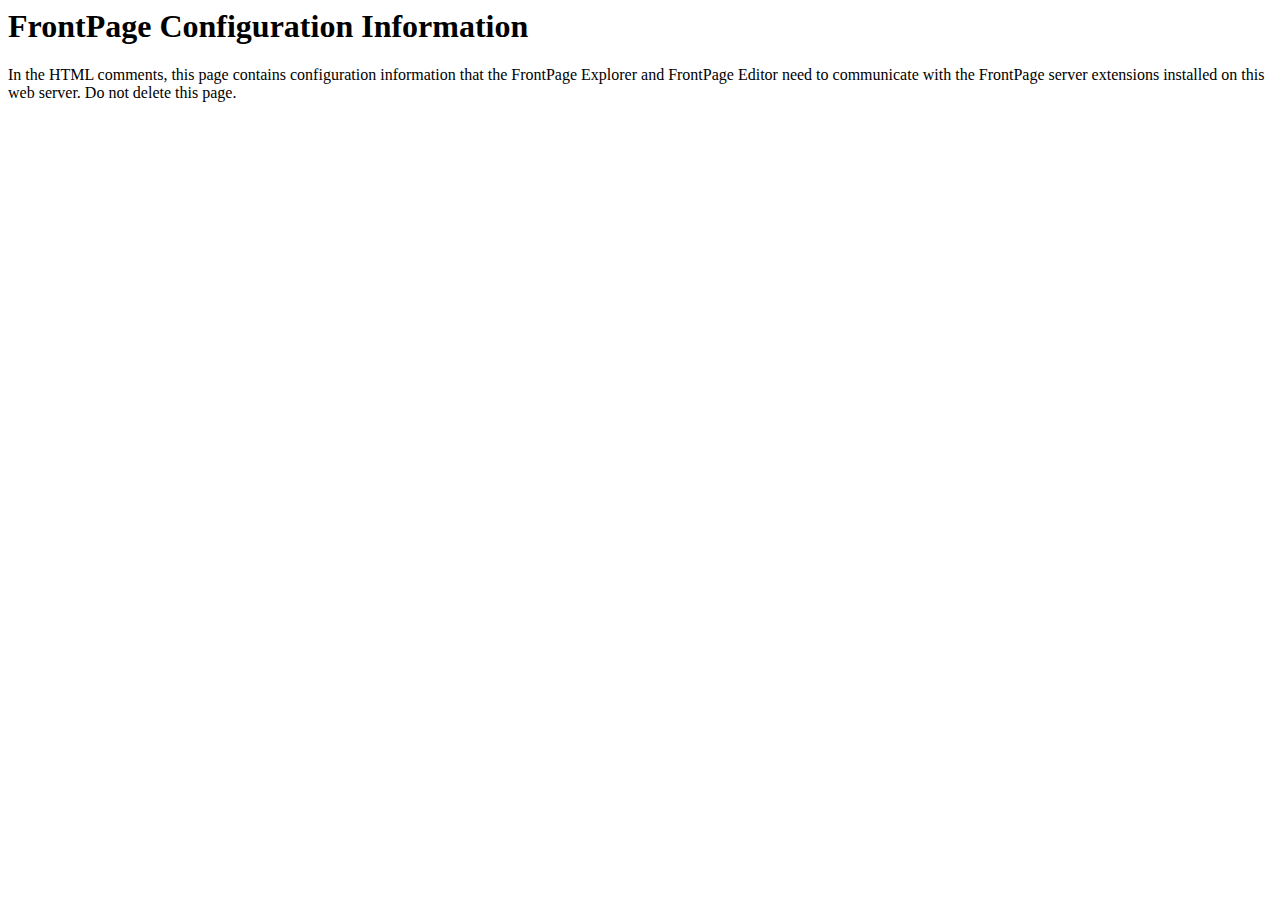
<file: htroot/_vti_inf.html>
<html>

<head>
<meta http-equiv="Content-Type"
content="text/html; charset=iso-8859-1">
<title> FrontPage Configuration Information </title>
</head>

<body>
<!-- _vti_inf.html version 0.100>
<!-- 
	This file contains important information used by the FrontPage client
	(the FrontPage Explorer and FrontPage Editor) to communicate with the
	FrontPage server extensions installed on this web server.

	The values below are automatically set by FrontPage at installation.  Normally, you do not need to modify these values, but in case
	you do, the parameters are as follows:

	'FPShtmlScriptUrl', 'FPAuthorScriptUrl', and 'FPAdminScriptUrl' specify
	the relative urls for the scripts that FrontPage uses for remote
	authoring.  These values should not be changed.

	'FPVersion' identifies the version of the FrontPage Server Extensions
	installed, and should not be changed.
--><!-- FrontPage Configuration Information
    FPVersion="5.0.2.2634"
    FPShtmlScriptUrl="_vti_bin/shtml.exe/_vti_rpc"
    FPAuthorScriptUrl="_vti_bin/_vti_aut/author.exe"
    FPAdminScriptUrl="_vti_bin/_vti_adm/admin.exe"
    TPScriptUrl="_vti_bin/owssvr.exe"
-->
<p><!--webbot bot="PurpleText"
preview="This page is placed into the root directory of your FrontPage web when FrontPage is installed.  It contains information used by the FrontPage client to communicate with the FrontPage server extensions installed on this web server.  You should not delete this file."
--></p>

<h1>FrontPage Configuration Information </h1>

<p>In the HTML comments, this page contains configuration
information that the FrontPage Explorer and FrontPage Editor need to
communicate with the FrontPage server extensions installed on
this web server. Do not delete this page.</p>
</body>
</html>
</file>
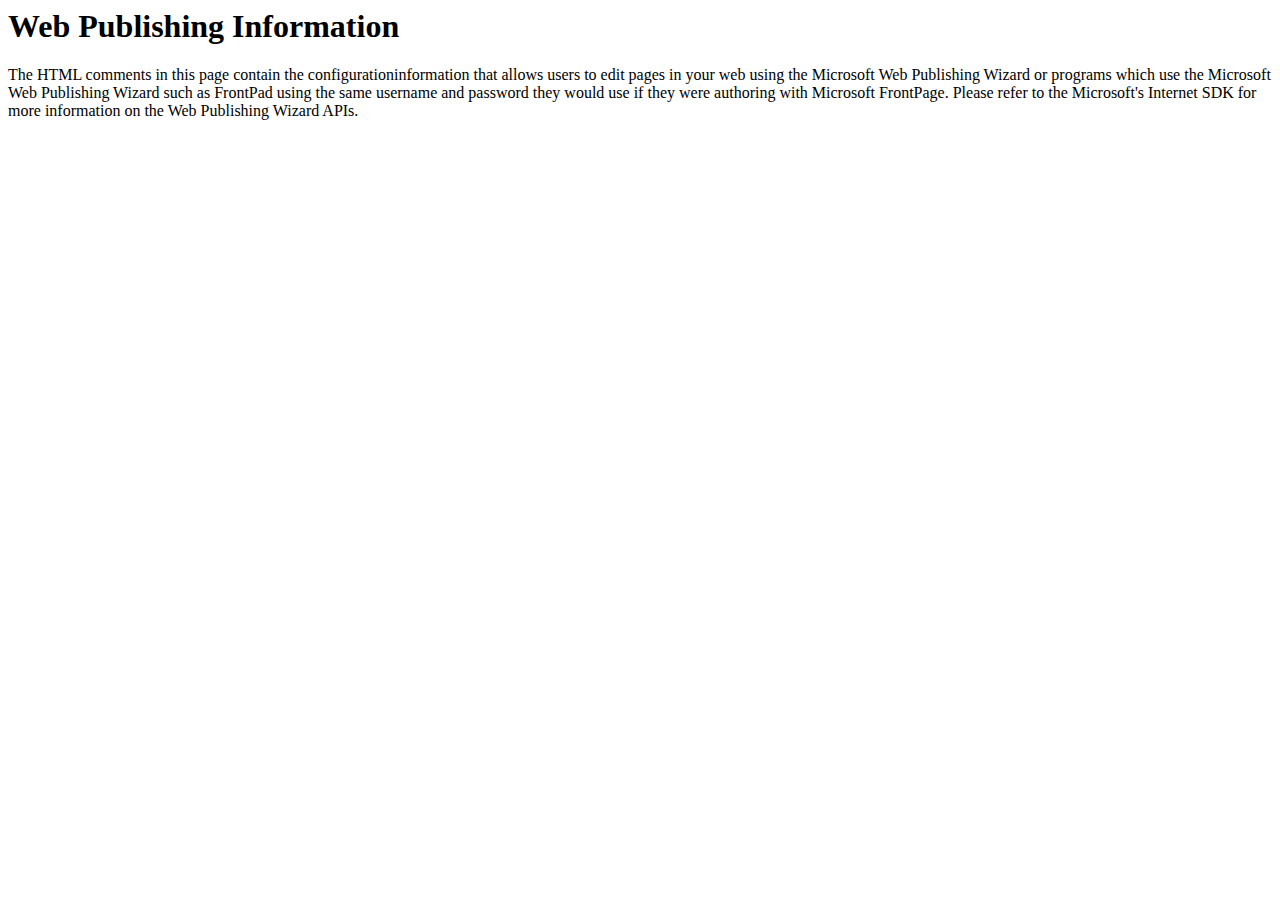
<file: htroot/postinfo.html>
<html>

<head>
<meta http-equiv="Content-Type"
content="text/html; charset=iso-8859-1">
<title> Web Posting Information </title>
</head>

<body>
<!-- postinfo.html version 0.100>
<!-- 
	This file allows users to post files to their web with the Web Publishing Wizard or FrontPad, using the same username and password they would
	use if they were authoring with the FrontPage Explorer and Editor.

	The values below are automatically set by FrontPage at installation
	time.  Normally, you do not need to modify these values, but in case
	you do, the parameters are as follows:

	'BaseURL' is the URL for your web server.
	
	'DefaultPage' is the name of the default (home) page name 
	for your web.

	'XferType' specifies that the FrontPage server extensions have been
	installed on this web.  This value should not be changed.

	'FPShtmlScriptUrl', 'FPAuthorScriptUrl', and 'FPAdminScriptUrl' specify
	the relative urls for the scripts that FrontPage uses for remote
	authoring.  These values should not be changed.

	'version' identifies the version of the format of this file, and
	should not be changed.
--><!-- WebPost 
    version="0.100"
    BaseUrl="http://youtech.com.au"
    XferType="FrontPage"
    DefaultPage="index.htm"
    FPShtmlScriptUrl="_vti_bin/shtml.exe/_vti_rpc"
    FPAuthorScriptUrl="_vti_bin/_vti_aut/author.exe"
    FPAdminScriptUrl="_vti_bin/_vti_adm/admin.exe"
-->
<p><!--webbot bot="PurpleText"
preview="This page is created in the root directory of your FrontPage web when FrontPage is installed.  It contains information that allows users to edit pages in your web using the Microsoft Web Publishing Wizard or programs which use the Microsoft Web Publishing Wizard such as FrontPad using the same username and password they would use if they were authoring with Microsoft FrontPage. If you do not want to allow users to edit files on this web using tools other than Microsoft FrontPage, you can delete this file."
--></p>

<h1>Web Publishing Information </h1>

<p>The HTML comments in this page contain the configurationinformation
that allows users to edit pages in your web using the Microsoft
Web Publishing Wizard or programs which use the Microsoft Web
Publishing Wizard such as FrontPad using the same username and
password they would use if they were authoring with Microsoft
FrontPage. Please refer to the Microsoft's Internet SDK for more
information on the Web Publishing Wizard APIs. </p>
</body>
</html>
</file>
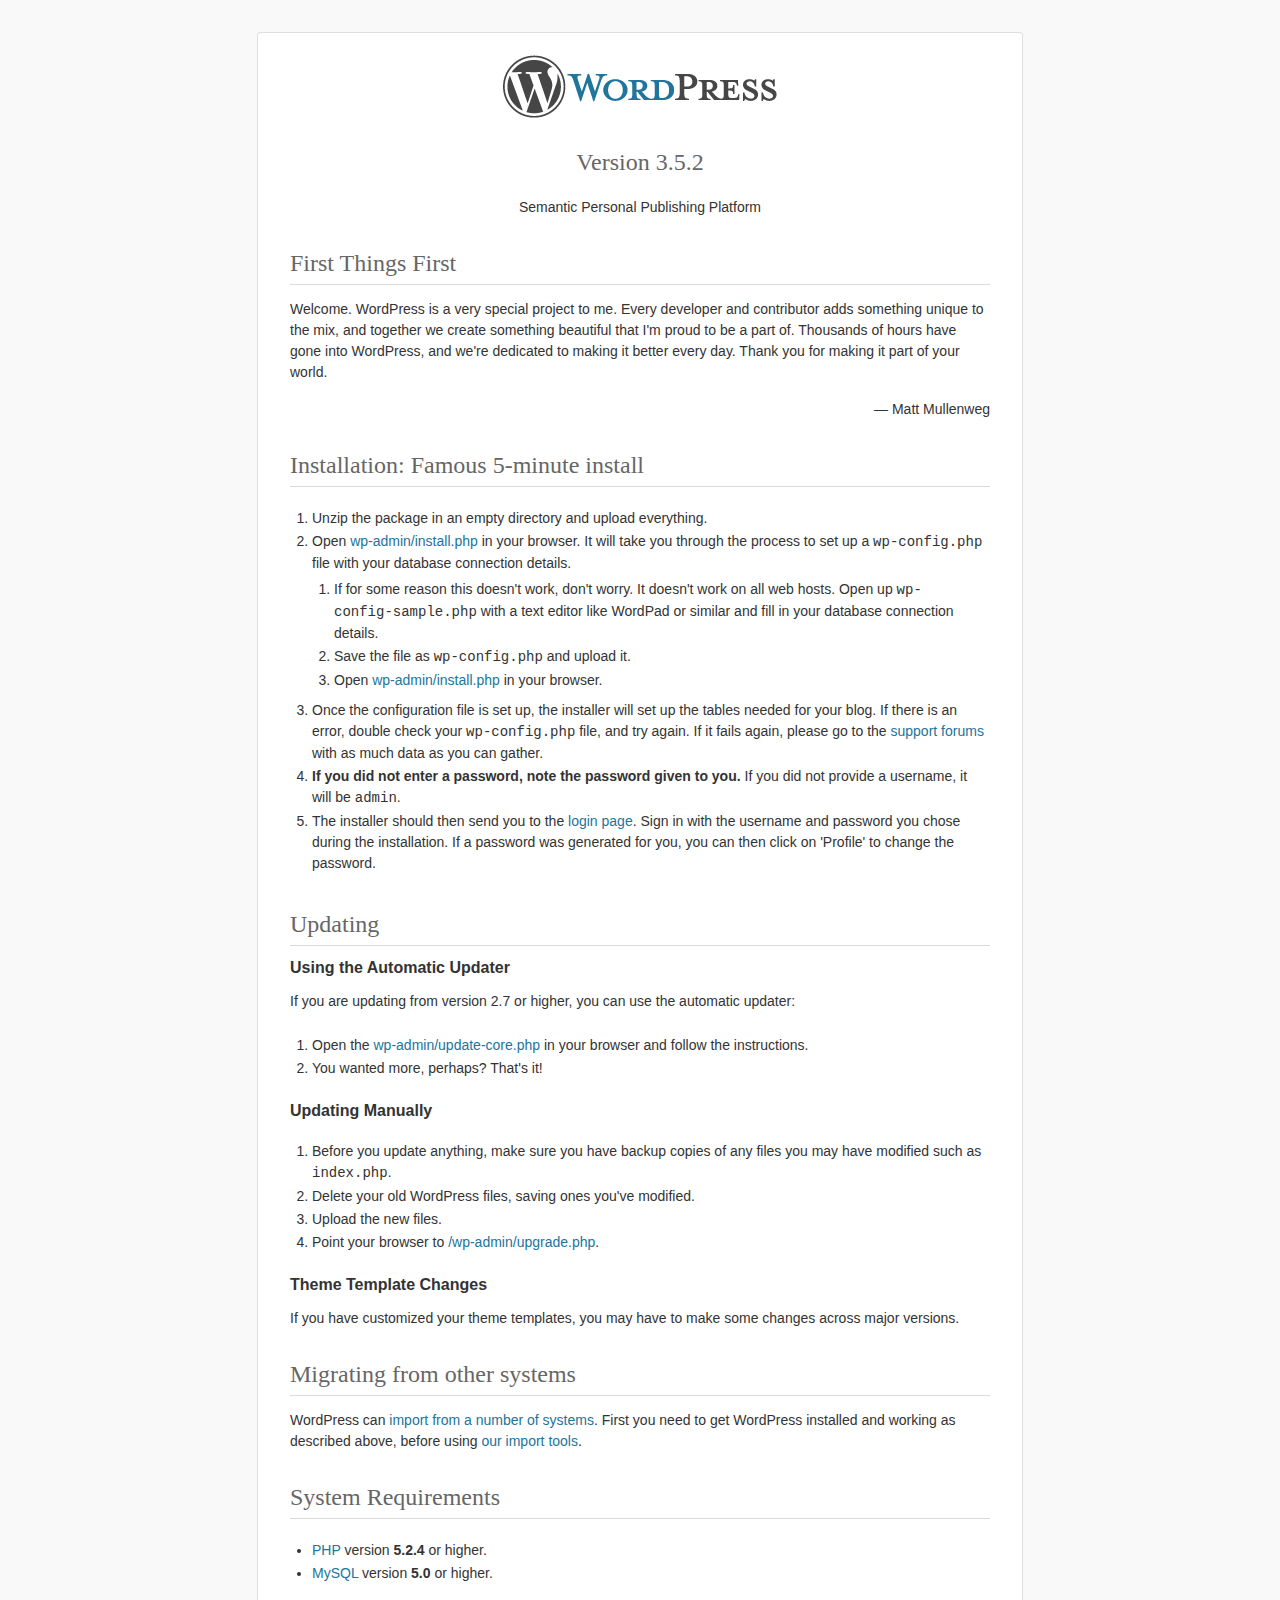
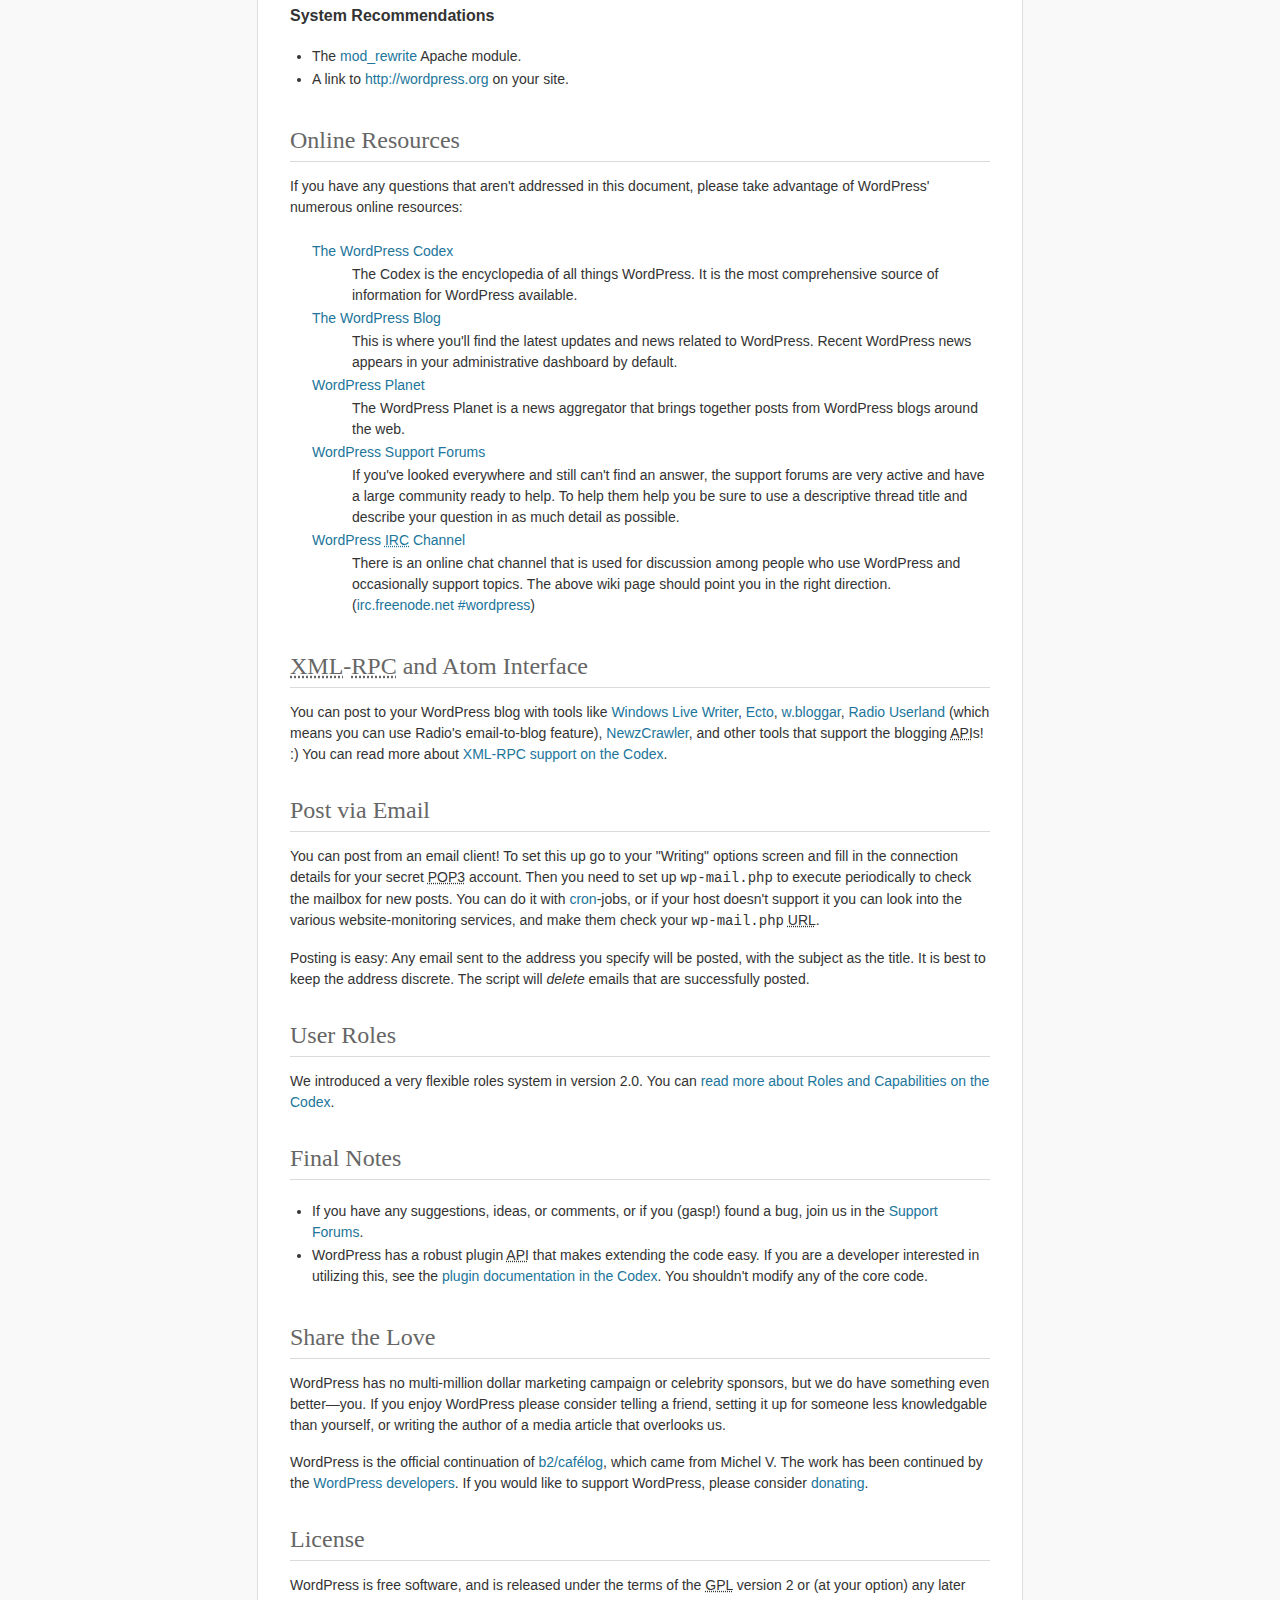
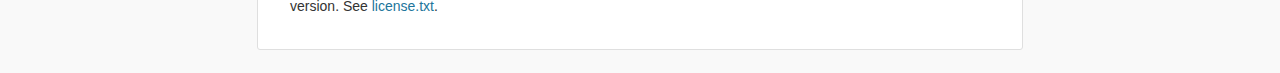
<file: htroot/readme.html>
<!DOCTYPE html PUBLIC "-//W3C//DTD XHTML 1.0 Strict//EN" "http://www.w3.org/TR/xhtml1/DTD/xhtml1-strict.dtd">
<html xmlns="http://www.w3.org/1999/xhtml">
<head>
	<meta http-equiv="Content-Type" content="text/html; charset=utf-8" />
	<title>WordPress &#8250; ReadMe</title>
	<link rel="stylesheet" href="wp-admin/css/install.css?ver=20100228" type="text/css" />
</head>
<body>
<h1 id="logo">
	<a href="http://wordpress.org/"><img alt="WordPress" src="wp-admin/images/wordpress-logo.png" /></a>
	<br /> Version 3.5.2
</h1>
<p style="text-align: center">Semantic Personal Publishing Platform</p>

<h1>First Things First</h1>
<p>Welcome. WordPress is a very special project to me. Every developer and contributor adds something unique to the mix, and together we create something beautiful that I'm proud to be a part of. Thousands of hours have gone into WordPress, and we're dedicated to making it better every day. Thank you for making it part of your world.</p>
<p style="text-align: right">&#8212; Matt Mullenweg</p>

<h1>Installation: Famous 5-minute install</h1>
<ol>
	<li>Unzip the package in an empty directory and upload everything.</li>
	<li>Open <span class="file"><a href="wp-admin/install.php">wp-admin/install.php</a></span> in your browser. It will take you through the process to set up a <code>wp-config.php</code> file with your database connection details.
		<ol>
			<li>If for some reason this doesn't work, don't worry. It doesn't work on all web hosts. Open up <code>wp-config-sample.php</code> with a text editor like WordPad or similar and fill in your database connection details.</li>
			<li>Save the file as <code>wp-config.php</code> and upload it.</li>
			<li>Open <span class="file"><a href="wp-admin/install.php">wp-admin/install.php</a></span> in your browser.</li>
		</ol>
	</li>
	<li>Once the configuration file is set up, the installer will set up the tables needed for your blog. If there is an error, double check your <code>wp-config.php</code> file, and try again. If it fails again, please go to the <a href="http://wordpress.org/support/" title="WordPress support">support forums</a> with as much data as you can gather.</li>
	<li><strong>If you did not enter a password, note the password given to you.</strong> If you did not provide a username, it will be <code>admin</code>.</li>
	<li>The installer should then send you to the <a href="wp-login.php">login page</a>. Sign in with the username and password you chose during the installation. If a password was generated for you, you can then click on 'Profile' to change the password.</li>
</ol>

<h1>Updating</h1>
<h2>Using the Automatic Updater</h2>
<p>If you are updating from version 2.7 or higher, you can use the automatic updater:</p>
<ol>
	<li>Open the <span class="file"><a href="wp-admin/update-core.php">wp-admin/update-core.php</a></span> in your browser and follow the instructions.</li>
	<li>You wanted more, perhaps? That's it!</li>
</ol>

<h2>Updating Manually</h2>
<ol>
	<li>Before you update anything, make sure you have backup copies of any files you may have modified such as <code>index.php</code>.</li>
	<li>Delete your old WordPress files, saving ones you've modified.</li>
	<li>Upload the new files.</li>
	<li>Point your browser to <span class="file"><a href="wp-admin/upgrade.php">/wp-admin/upgrade.php</a>.</span></li>
</ol>

<h2>Theme Template Changes</h2>
<p>If you have customized your theme templates, you may have to make some changes across major versions.</p>

<h1>Migrating from other systems</h1>
<p>WordPress can <a href="http://codex.wordpress.org/Importing_Content">import from a number of systems</a>. First you need to get WordPress installed and working as described above, before using <a href="wp-admin/import.php" title="Import to WordPress">our import tools</a>.</p>

<h1>System Requirements</h1>
<ul>
	<li><a href="http://php.net/">PHP</a> version <strong>5.2.4</strong> or higher.</li>
	<li><a href="http://www.mysql.com/">MySQL</a> version <strong>5.0</strong> or higher.</li>
</ul>

<h2>System Recommendations</h2>
<ul>
	<li>The <a href="http://httpd.apache.org/docs/2.2/mod/mod_rewrite.html">mod_rewrite</a> Apache module.</li>
	<li>A link to <a href="http://wordpress.org/">http://wordpress.org</a> on your site.</li>
</ul>

<h1>Online Resources</h1>
<p>If you have any questions that aren't addressed in this document, please take advantage of WordPress' numerous online resources:</p>
<dl>
	<dt><a href="http://codex.wordpress.org/">The WordPress Codex</a></dt>
		<dd>The Codex is the encyclopedia of all things WordPress. It is the most comprehensive source of information for WordPress available.</dd>
	<dt><a href="http://wordpress.org/news/">The WordPress Blog</a></dt>
		<dd>This is where you'll find the latest updates and news related to WordPress. Recent WordPress news appears in your administrative dashboard by default.</dd>
	<dt><a href="http://planet.wordpress.org/">WordPress Planet</a></dt>
		<dd>The WordPress Planet is a news aggregator that brings together posts from WordPress blogs around the web.</dd>
	<dt><a href="http://wordpress.org/support/">WordPress Support Forums</a></dt>
		<dd>If you've looked everywhere and still can't find an answer, the support forums are very active and have a large community ready to help. To help them help you be sure to use a descriptive thread title and describe your question in as much detail as possible.</dd>
	<dt><a href="http://codex.wordpress.org/IRC">WordPress <abbr title="Internet Relay Chat">IRC</abbr> Channel</a></dt>
		<dd>There is an online chat channel that is used for discussion among people who use WordPress and occasionally support topics. The above wiki page should point you in the right direction. (<a href="irc://irc.freenode.net/wordpress">irc.freenode.net #wordpress</a>)</dd>
</dl>

<h1><abbr title="eXtensible Markup Language">XML</abbr>-<abbr title="Remote Procedure Call">RPC</abbr> and Atom Interface</h1>
<p>You can post to your WordPress blog with tools like <a href="http://download.live.com/writer">Windows Live Writer</a>, <a href="http://illuminex.com/ecto/">Ecto</a>, <a href="http://bloggar.com/">w.bloggar</a>, <a href="http://radio.userland.com/">Radio Userland</a> (which means you can use Radio's email-to-blog feature), <a href="http://www.newzcrawler.com/">NewzCrawler</a>, and other tools that support the blogging <abbr title="application programming interface">API</abbr>s! :) You can read more about <a href="http://codex.wordpress.org/XML-RPC_Support"><abbr>XML</abbr>-<abbr>RPC</abbr> support on the Codex</a>.</p>

<h1>Post via Email</h1>
<p>You can post from an email client! To set this up go to your &quot;Writing&quot; options screen and fill in the connection details for your secret <abbr title="Post Office Protocol version 3">POP3</abbr> account. Then you need to set up <code>wp-mail.php</code> to execute periodically to check the mailbox for new posts. You can do it with <a href="http://en.wikipedia.org/wiki/Cron">cron</a>-jobs, or if your host doesn't support it you can look into the various website-monitoring services, and make them check your <code>wp-mail.php</code> <abbr title="Uniform Resource Locator">URL</abbr>.</p>
<p>Posting is easy: Any email sent to the address you specify will be posted, with the subject as the title. It is best to keep the address discrete. The script will <em>delete</em> emails that are successfully posted.</p>

<h1>User Roles</h1>
<p>We introduced a very flexible roles system in version 2.0. You can <a href="http://codex.wordpress.org/Roles_and_Capabilities" title="WordPress roles and capabilities">read more about Roles and Capabilities on the Codex</a>.</p>

<h1>Final Notes</h1>
<ul>
	<li>If you have any suggestions, ideas, or comments, or if you (gasp!) found a bug, join us in the <a href="http://wordpress.org/support/">Support Forums</a>.</li>
	<li>WordPress has a robust plugin <abbr title="application programming interface">API</abbr> that makes extending the code easy. If you are a developer interested in utilizing this, see the <a href="http://codex.wordpress.org/Plugin_API" title="WordPress plugin API">plugin documentation in the Codex</a>. You shouldn't modify any of the core code.</li>
</ul>

<h1>Share the Love</h1>
<p>WordPress has no multi-million dollar marketing campaign or celebrity sponsors, but we do have something even better&#8212;you. If you enjoy WordPress please consider telling a friend, setting it up for someone less knowledgable than yourself, or writing the author of a media article that overlooks us.</p>

<p>WordPress is the official continuation of <a href="http://cafelog.com/">b2/caf&#233;log</a>, which came from Michel V. The work has been continued by the <a href="http://wordpress.org/about/">WordPress developers</a>. If you would like to support WordPress, please consider <a href="http://wordpress.org/donate/" title="Donate to WordPress">donating</a>.</p>

<h1>License</h1>
<p>WordPress is free software, and is released under the terms of the <abbr title="GNU General Public License">GPL</abbr> version 2 or (at your option) any later version. See <a href="license.txt">license.txt</a>.</p>

</body>
</html>
</file>
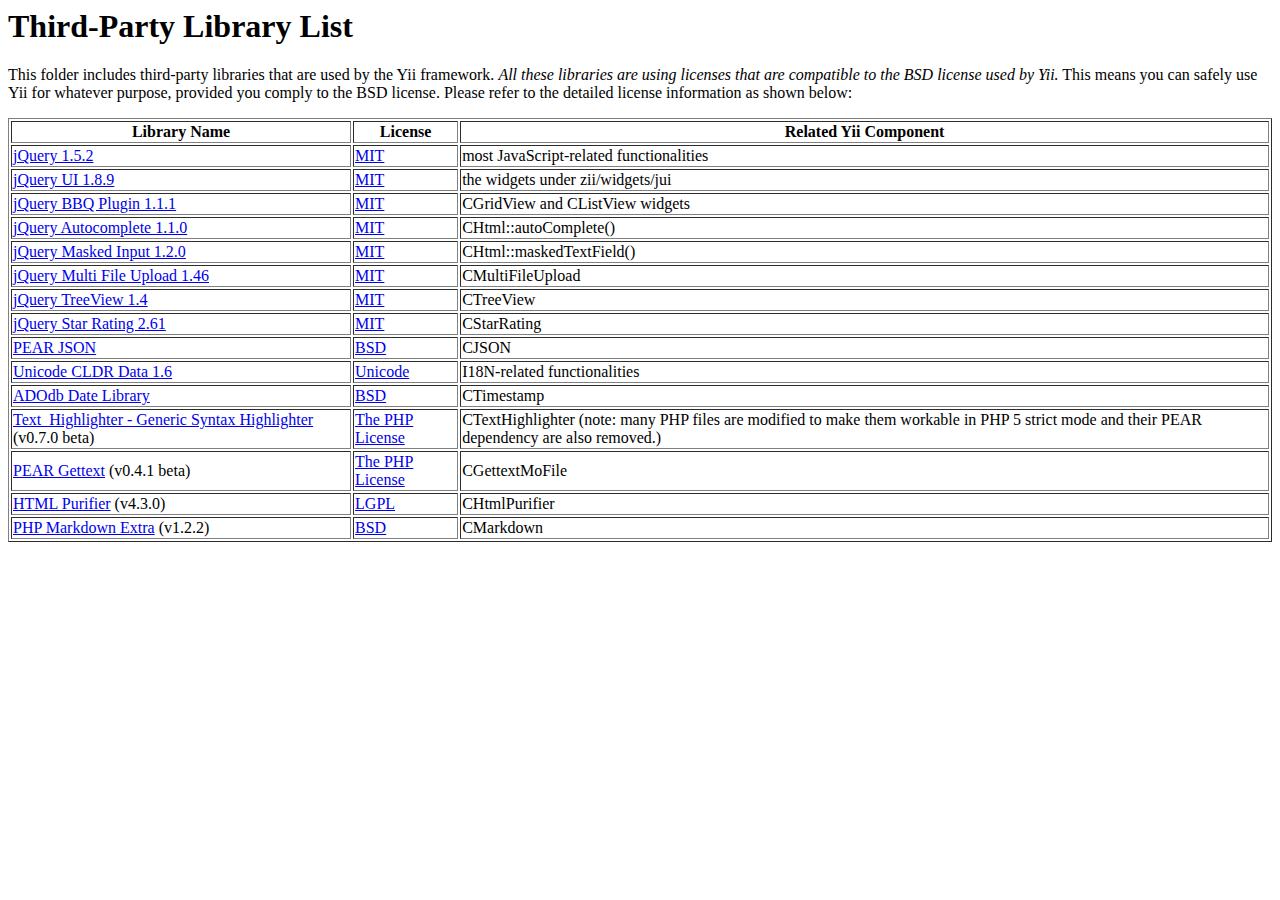
<file: htroot/wp-content/yii/framework/vendors/README.html>
<html>
<head>
<title>Third-Party Library List</title>
</head>

<body>
<h1>Third-Party Library List</h1>
<p>
This folder includes third-party libraries that are used by the Yii framework.
<em>All these libraries are using licenses that are compatible to the BSD license used by Yii.</em>
This means you can safely use Yii for whatever purpose, provided you comply to the BSD license.
Please refer to the detailed license information as shown below:
</p>
<table border="1">
<tr>
  <th>Library Name</th>
  <th>License</th>
  <th>Related Yii Component</th>
</tr>

<tr>
  <td><a href="http://jquery.com">jQuery 1.5.2</a></td>
  <td><a href="jquery/LICENSE.txt">MIT</a></td>
  <td>most JavaScript-related functionalities</td>
</tr>
<tr>
  <td><a href="http://www.jqueryui.com">jQuery UI 1.8.9</a></td>
  <td><a href="jqueryui/LICENSE.txt">MIT</a></td>
  <td>the widgets under zii/widgets/jui</td>
</tr>
<tr>
  <td><a href="http://benalman.com/projects/jquery-bbq-plugin/">jQuery BBQ Plugin 1.1.1</a></td>
  <td><a href="bbq/LICENSE.txt">MIT</a></td>
  <td>CGridView and CListView widgets</td>
</tr>
<tr>
  <td><a href="http://bassistance.de/jquery-plugins/jquery-plugin-autocomplete/">jQuery Autocomplete 1.1.0</a></td>
  <td><a href="jquery/autocomplete/LICENSE.txt">MIT</a></td>
  <td>CHtml::autoComplete()</td>
</tr>
<tr>
  <td><a href="http://digitalbush.com/projects/masked-input-plugin">jQuery Masked Input 1.2.0</a></td>
  <td><a href="jquery/maskedinput/LICENSE.txt">MIT</a></td>
  <td>CHtml::maskedTextField()</td>
</tr>
<tr>
  <td><a href="http://www.fyneworks.com/jquery/multiple-file-upload/">jQuery Multi File Upload 1.46</a></td>
  <td><a href="jquery/multifile/LICENSE.txt">MIT</a></td>
  <td>CMultiFileUpload</td>
</tr>
<tr>
  <td><a href="http://bassistance.de/jquery-plugins/jquery-plugin-treeview/">jQuery TreeView 1.4</a></td>
  <td><a href="jquery/autocomplete/LICENSE.txt">MIT</a></td>
  <td>CTreeView</td>
</tr>
<tr>
  <td><a href="http://www.fyneworks.com/jquery/star-rating/">jQuery Star Rating 2.61</a></td>
  <td><a href="http://www.opensource.org/licenses/mit-license.php">MIT</a></td>
  <td>CStarRating</td>
</tr>
<tr>
  <td><a href="http://pear.php.net/pepr/pepr-proposal-show.php?id=198">PEAR JSON</a></td>
  <td><a href="json/LICENSE.txt">BSD</a></td>
  <td>CJSON</td>
</tr>
<tr>
  <td><a href="http://www.unicode.org/cldr/">Unicode CLDR Data 1.6</a></td>
  <td><a href="cldr/LICENSE.txt">Unicode</a></td>
  <td>I18N-related functionalities</td>
</tr>
<tr>
  <td><a href="http://phplens.com/phpeverywhere/">ADOdb Date Library</a></td>
  <td><a href="adodb/LICENSE.txt">BSD</a></td>
  <td>CTimestamp</td>
</tr>
<tr>
  <td><a href="http://pear.php.net/package/Text_Highlighter/">Text_Highlighter - Generic Syntax Highlighter</a> (v0.7.0 beta)</td>
  <td><a href="http://www.php.net/license/3_01.txt">The PHP License</a></td>
  <td>CTextHighlighter (note: many PHP files are modified to make them workable in PHP 5 strict mode and their PEAR dependency are also removed.) </td>
</tr>
<tr>
  <td><a href="http://pear.php.net/package/File_Gettext/">PEAR Gettext</a> (v0.4.1 beta)</td>
  <td><a href="gettext/LICENSE.txt">The PHP License</a></td>
  <td>CGettextMoFile</td>
</tr>
<tr>
  <td><a href="http://htmlpurifier.org/">HTML Purifier</a> (v4.3.0)</td>
  <td><a href="htmlpurifier/LICENSE.txt">LGPL</a></td>
  <td>CHtmlPurifier</td>
</tr>
<tr>
  <td><a href="http://michelf.com/projects/php-markdown/">PHP Markdown Extra</a> (v1.2.2)</td>
  <td><a href="markdown/LICENSE.txt">BSD</a></td>
  <td>CMarkdown</td>
</tr>
</table>

</body>
</html>
</file>
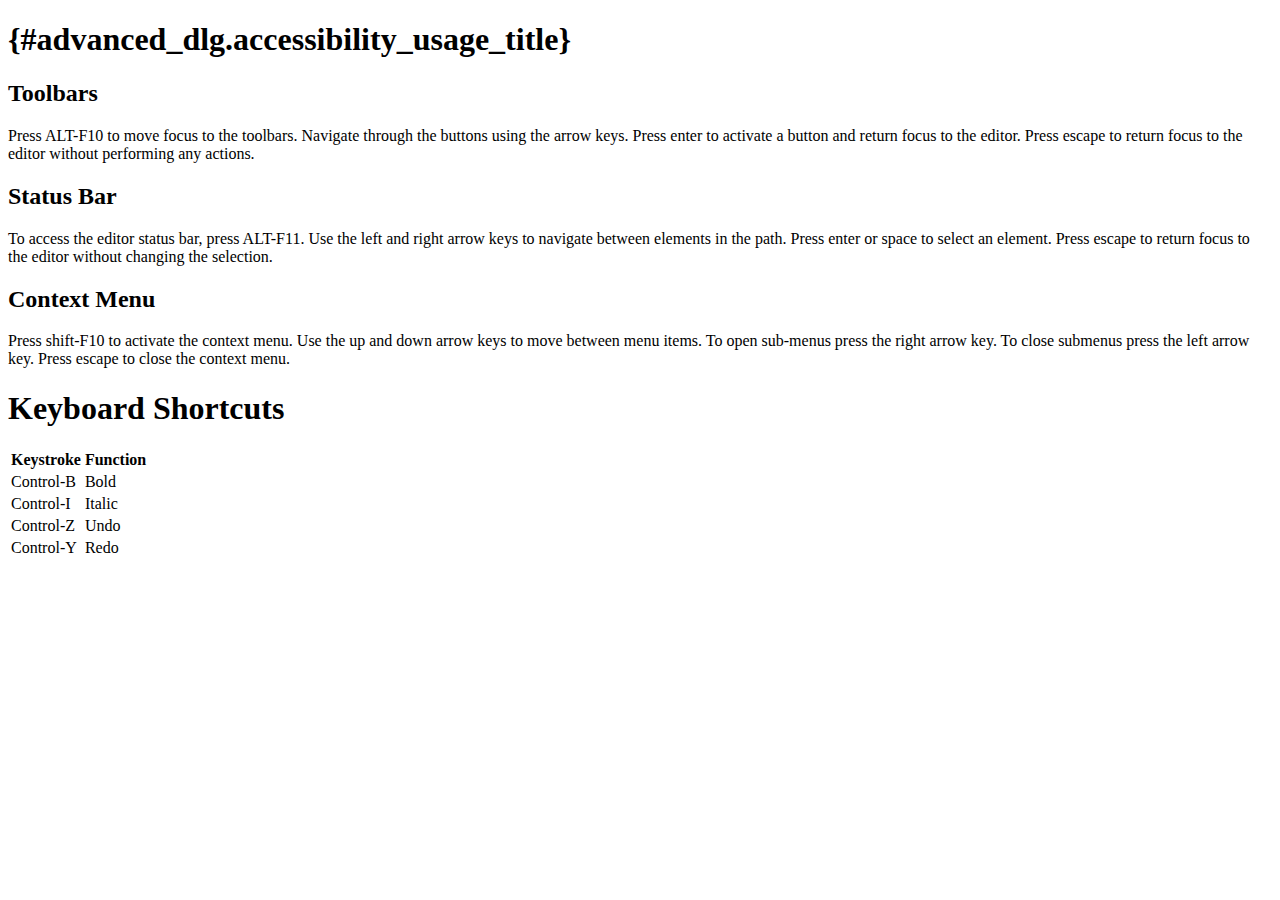
<file: htroot/wp-includes/js/tinymce/themes/advanced/shortcuts.htm>
<!DOCTYPE html PUBLIC "-//W3C//DTD XHTML 1.0 Transitional//EN" "http://www.w3.org/TR/xhtml1/DTD/xhtml1-transitional.dtd">
<html xmlns="http://www.w3.org/1999/xhtml">
	<head>
		<title>{#advanced_dlg.accessibility_help}</title>
		<script type="text/javascript" src="../../tiny_mce_popup.js?ver=358-20121205"></script>
		<script type="text/javascript">tinyMCEPopup.requireLangPack();</script>
	</head>
	<body id="content">
		<h1>{#advanced_dlg.accessibility_usage_title}</h1>
		<h2>Toolbars</h2>
		<p>Press ALT-F10 to move focus to the toolbars. Navigate through the buttons using the arrow keys.
		Press enter to activate a button and return focus to the editor.
		Press escape to return focus to the editor without performing any actions.</p>
		
		<h2>Status Bar</h2>
		<p>To access the editor status bar, press ALT-F11. Use the left and right arrow keys to navigate between elements in the path.
		Press enter or space to select an element. Press escape to return focus to the editor without changing the selection.</p>
		
		<h2>Context Menu</h2>
		<p>Press shift-F10 to activate the context menu. Use the up and down arrow keys to move between menu items. To open sub-menus press the right arrow key.
		To close submenus press the left arrow key.  Press escape to close the context menu.</p>
		
		<h1>Keyboard Shortcuts</h1>
		<table>
			<thead>
				<tr>
					<th>Keystroke</th>
					<th>Function</th>
				</tr>
			</thead>
			<tbody>
				<tr>
					<td>Control-B</td><td>Bold</td>
				</tr>
				<tr>
					<td>Control-I</td><td>Italic</td>
				</tr>
				<tr>
					<td>Control-Z</td><td>Undo</td>
				</tr>
				<tr>
					<td>Control-Y</td><td>Redo</td>
				</tr>
			</tbody>
		</table>
	</body>
</html>
</file>
<file: htroot/wp-admin/css/install.css>
html {
	background: #f9f9f9;
}

body {
	background: #fff;
	color: #333;
	font-family: sans-serif;
	margin: 2em auto;
	padding: 1em 2em;
	-webkit-border-radius: 3px;
	border-radius: 3px;
	border: 1px solid #dfdfdf;
	max-width: 700px;
}

a {
	color: #21759b;
	text-decoration: none;
}

a:hover {
	color: #d54e21;
}

h1 {
	border-bottom: 1px solid #dadada;
	clear: both;
	color: #666;
	font: 24px Georgia, "Times New Roman", Times, serif;
	margin: 30px 0 0 0;
	padding: 0;
	padding-bottom: 7px;
}

h2 {
	font-size: 16px;
}

p, li, dd, dt {
	padding-bottom: 2px;
	font-size: 14px;
	line-height: 1.5;
}

code, .code {
	font-size: 14px;
}

ul, ol, dl {
	padding: 5px 5px 5px 22px;
}

a img {
	border:0
}
abbr {
	border: 0;
	font-variant: normal;
}
#logo {
	margin: 6px 0 14px 0;
	border-bottom: none;
	text-align:center
}
#logo a {
	background-image: url('../images/wordpress-logo.png?ver=20120216');
	background-size: 274px 63px;
	background-position: top center;
	background-repeat: no-repeat;
	height: 67px;
	text-indent: -9999px;
	outline: none;
	overflow: hidden;
	display: block;
}
@media print,
  (-o-min-device-pixel-ratio: 5/4),
  (-webkit-min-device-pixel-ratio: 1.25),
  (min-resolution: 120dpi) {
	#logo a {
		background-image: url('../images/wordpress-logo-2x.png?ver=20120412');
		background-size: 274px 63px;
	}
}
.step {
	margin: 20px 0 15px;
}
.step, th {
	text-align: left;
	padding: 0;
}
.step .button-large {
	font-size: 14px;
}
textarea {
	border: 1px solid #dfdfdf;
	-webkit-border-radius: 3px;
	border-radius: 3px;
	font-family: sans-serif;
	width:  695px;
}

.form-table {
	border-collapse: collapse;
	margin-top: 1em;
	width: 100%;
}

.form-table td {
	margin-bottom: 9px;
	padding: 10px 20px 10px 0;
	border-bottom: 8px solid #fff;
	font-size: 14px;
	vertical-align: top
}

.form-table th {
	font-size: 14px;
	text-align: left;
	padding: 16px 20px 10px 0;
	border-bottom: 8px solid #fff;
	width: 140px;
	vertical-align: top;
}

.form-table code {
	line-height: 18px;
	font-size: 14px;
}

.form-table p {
	margin: 4px 0 0 0;
	font-size: 11px;
}

.form-table input {
	line-height: 20px;
	font-size: 15px;
	padding: 2px;
	border: 1px #dfdfdf solid;
	-webkit-border-radius: 3px;
	border-radius: 3px;
	font-family: sans-serif;
}

.form-table input[type=text],
.form-table input[type=password] {
	width: 206px;
}

.form-table th p {
	font-weight: normal;
}

.form-table.install-success td {
	vertical-align: middle;
	padding: 16px 20px 10px 0;
}

.form-table.install-success td p {
	margin: 0;
	font-size: 14px;
}

.form-table.install-success td code {
	margin: 0;
	font-size: 18px;
}

#error-page {
	margin-top: 50px;
}

#error-page p {
	font-size: 14px;
	line-height: 18px;
	margin: 25px 0 20px;
}

#error-page code, .code {
	font-family: Consolas, Monaco, monospace;
}

#pass-strength-result {
	background-color: #eee;
	border-color: #ddd !important;
	border-style: solid;
	border-width: 1px;
	margin: 5px 5px 5px 0;
	padding: 5px;
	text-align: center;
	width: 200px;
	display: none;
}

#pass-strength-result.bad {
	background-color: #ffb78c;
	border-color: #ff853c !important;
}

#pass-strength-result.good {
	background-color: #ffec8b;
	border-color: #ffcc00 !important;
}

#pass-strength-result.short {
	background-color: #ffa0a0;
	border-color: #f04040 !important;
}

#pass-strength-result.strong {
	background-color: #c3ff88;
	border-color: #8dff1c !important;
}

.message {
	border: 1px solid #e6db55;
	padding: 0.3em 0.6em;
	margin: 5px 0 15px;
	background-color: #ffffe0;
}

/* install-rtl */
body.rtl {
	font-family: Tahoma, arial;
}

.rtl h1 {
	font-family: arial;
	margin: 5px -4px 0 0;
}

.rtl ul,
.rtl ol {
	padding: 5px 22px 5px 5px;
}

.rtl .step,
.rtl th,
.rtl .form-table th {
	text-align: right;
}

.rtl .submit input,
.rtl .button,
.rtl .button-secondary {
	margin-right: 0;
}

.rtl #dbname,
.rtl #uname,
.rtl #pwd,
.rtl #dbhost,
.rtl #prefix,
.rtl #user_login,
.rtl #admin_email,
.rtl #pass1,
.rtl #pass2 {
	direction: ltr;
}
</file>
